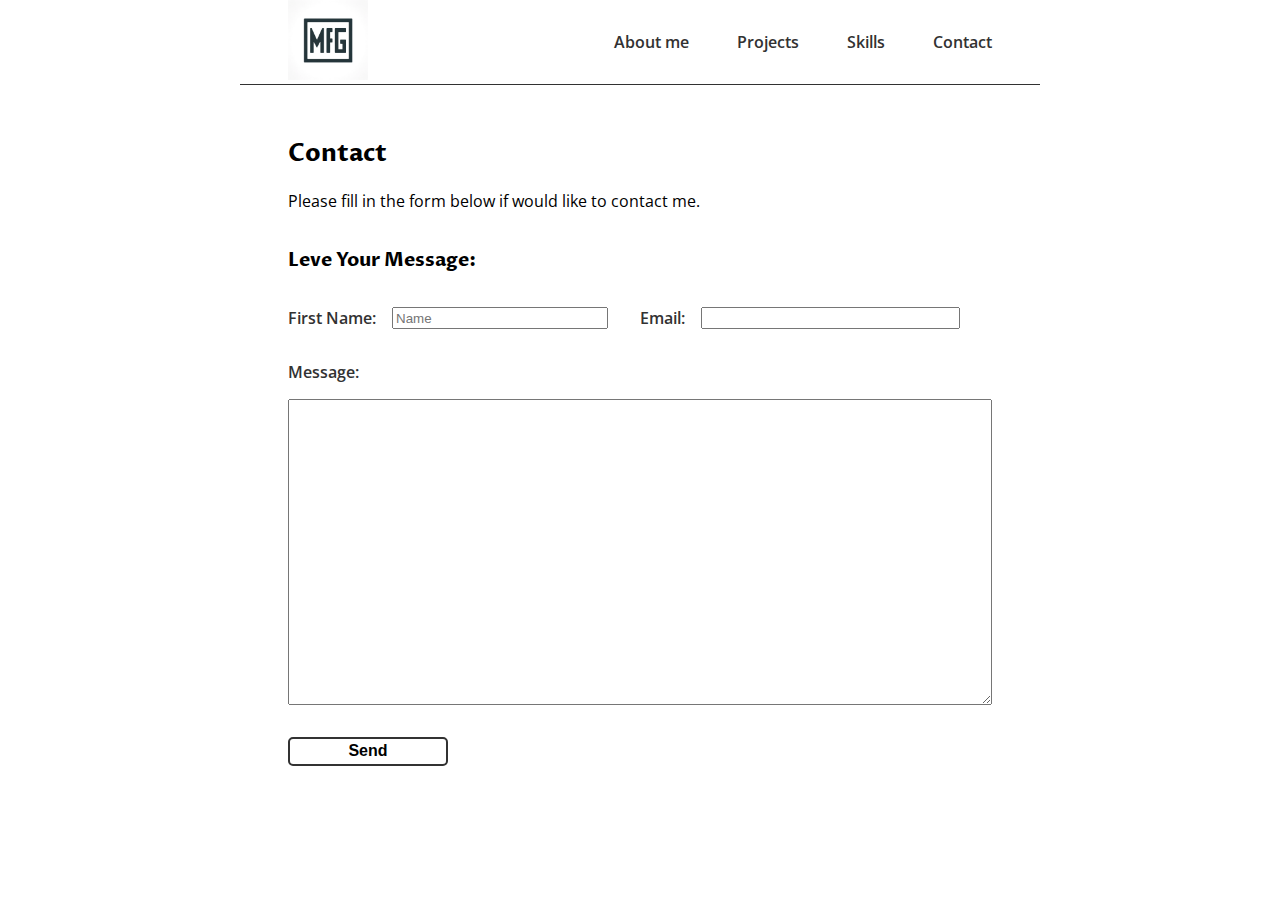
<file: other-pages/contact.html>
<!doctype html>

<head>
    <meta charset="UTF-8">
    <meta name="viewport" content="width=device-width, initial-scale=1.0">
    <title>My Portfolio</title>
    <link href="../resources/css/index.css" rel="stylesheet">
    <link rel="preconnect" href="https://fonts.googleapis.com">
    <link rel="preconnect" href="https://fonts.gstatic.com" crossorigin>
    <link href="https://fonts.googleapis.com/css2?family=Open+Sans:ital,wght@0,300..800;1,300..800&family=Proza+Libre:ital,wght@0,400;0,500;0,600;0,700;0,800;1,400;1,500;1,600;1,700;1,800&display=swap" rel="stylesheet">
    <script src="../resources/javascript/main.js"></script>
</head>

<body>

    <!-- Section that contains the main menu   -->
    <header>

        <!-- Container for the header -->
        <div class="header-container">

            <!-- Section that contains the main menu's logo -->
            <div class="logo-image">
                <a href="../index.html"><img src="../resources/logo_mfg.webp" alt="my website logo"></a>
            </div>

            <!-- Section that contains the navigation elements of the menu -->
            <nav class="header-navigation">
                
                <!-- Desktop -->
                <ul class="desktop">
                    <li><a href="../index.html#about-me">About me</a></li>
                    <li><a href="../index.html#projects">Projects</a></li>
                    <li><a href="../index.html#skills">Skills</a></li>
                    <li><a href="./contact.html">Contact</a></li>
                </ul>
                
                <!-- Mobile -->
                <div class="mobile dropdownMenu">
                    <button id="dropdownBtn">Menu</button>
                </div>
                <ul class="dropdownBtnContent hidden" id="dropdownBtnMenu">
                    <li><a href="../index.html#about-me">About me</a></li>
                    <li><a href="../index.html#projects">Projects</a></li>
                    <li><a href="../index.html#skills">Skills</a></li>
                    <li><a href="./contact.html">Contact</a></li>
                </ul>
            </nav>

            <!-- Section that contains the search bar -->
            <!-- <div>
                <input type="search" placeholder="Search...">
            <div> -->
        
        </div>

    </header>

    <main>
        <!-- Contact section -->
        <div id="contact">
            <div class="text-container">
                <h2>Contact</h2>
                <p>Please fill in the form below if would like to contact me.</p>
            </div>

            <!-- Contact form -->
            <form action="./contact.html" method="get">
                <h3>Leve Your Message:</h3>
                
                <div class="diplay-row">
                    <div class="small-form-container">
                        <label for="name">First Name:</label>
                        <input type="text" name="first-name" id="name" placeholder="Name" required>
                    </div>

                    <div class="small-form-container">
                        <label for="email">Email:</label>
                        <input type="email" name="email-address" id="email" required>
                    </div>
                </div>

                <label for="message">Message:</label>
                <textarea type="email" name="message" id="message" rows="20" required></textarea>

                <input type="submit" value="Send" class="button">

            </form>
        </div>

    </main>

</body>
</file>
<file: resources/css/index.css>
html {
    font-size: 16px;
}

body {
    margin: 0 15rem;
    /* border: 1px solid #323232;     */
}

p {
    font-family: 'Open Sans', sans-serif;
}

h1, h2, h3, h4, h5, h6 {
    font-family: 'Proza Libre', sans-serif;
}

/* a {
    font-family: 'Open Sans', sans-serif;
} */

header {
    border-bottom: 1px solid #323232;
}

.header-container {
    display: flex;
    justify-content: space-between;
    align-items: center;
    margin: 0 3rem;
}

.logo-image img{
    width: auto;
    height: 5rem;
}

.header-navigation .desktop {
    display: flex;
    justify-content: space-between;
}

.header-navigation .desktop li {
    list-style: none;
    margin-left: 3rem;
}

.header-navigation .desktop li a {
    font-family: 'Open Sans', sans-serif;
    font-weight: 600;
    color: #323232;
    text-decoration: none;
}

.header-navigation .mobile {
    display: none;
}

main {
    margin: 0 3rem;
}

#about-me {
    display: flex;
    justify-content: space-between;
    margin: 2rem 0 0 0;
}

#about-me .text-container {
    margin: 0 3rem 0 0;
}

#about-me .text-container h1 {
    margin-top: 1.5rem;
}

#about-me .image-container {
    display: flex;
    justify-content: center;
    align-items: center;
}

#about-me .image-container img {
    width: 15rem;
    border-radius: 5px;
}

.hidden {
    display: none;
}

.visible {
    display: block;
}

.text-container ul {
    list-style-type: square;
}

.text-container ul li a {
    font-family: 'Open Sans', sans-serif;
    font-weight: 600;
    color: #323232;
    text-decoration: none;
}

.skills-img img {
    height: 3rem;
    width: auto;
}

#skills ul {
    display: flex;
    list-style: none;
    justify-content: space-between;
}

#contact {
    display: flex;
    justify-content: space-between;
    margin: 2rem 0 0 0;
    flex-direction: column;
}

#contact .text-container {
    margin: 0 3rem 0 0;
}

#contact .text-container h1 {
    margin-top: 1.5rem;
}

#contact form {
    display: flex;
    flex-direction: column;
}

#contact form .diplay-row{
    display: flex;
    flex-direction: row;
    justify-content: left;
}

#contact form label {
    font-family: 'Open Sans', sans-serif;
    font-weight: 600;
    color: #323232;
    text-decoration: none;
    padding: 1rem 1rem 1rem 0;
}

#contact .small-form-container {
    width: 50%;
    display: flex;
    padding-right: 2rem;
    align-items: center;
    justify-content: left;
}

#contact .small-form-container input {
    flex-grow: 1;
    width: 0;
    min-width: 0;
    display: inline-block;
    height: 1rem;
}

#contact form .button{
    margin: 2rem 0;
    width: 10rem;
    font-weight: 600;
    padding: 0.2rem 0rem;
    font-size: 1rem;
    border: 2px solid #323232;
    border-radius: 5px;
    background-color: white;
}


@media only screen and (max-width: 1200px) {
    #about-me {
        flex-direction: column;
        /* justify-content: space-between;
        margin: 2rem 0 0 0; */
    }
    body {
        margin: 0 5rem;;
        /* border: 1px solid #323232;     */
    }
}

@media only screen and (max-width: 850px) {
    body {
        margin: 0;
        /* border: 1px solid #323232;     */
    }
}

@media only screen and (max-width: 700px) {
    .header-navigation .desktop li {
        list-style: none;
        margin-left: 1.5rem;
    }
}

@media only screen and (max-width: 600px) {
    .header-navigation .desktop {
        display: none;
    }

    .header-navigation .mobile {
        display: flex;
    }
    
    #dropdownBtn {
        font-family: 'Open Sans', sans-serif;
        font-size: 1.5rem;
        font-weight: 700;
        color: #323232;
        text-decoration: none;
        border: 4px solid #323232;
        border-radius: 2px;
        /* position: relative; */
        padding: 0 1rem;
        /* list-style: none; */
    }

    /* .header-navigation .mobile li {
        list-style: none;
    } */

    .header-container {
        position: relative;
    }

    .dropdownBtnContent {
        position: absolute;
        background-color: white;
        width: 100%;
        left: 0;
        top: 100%;
        padding-left: 0rem;
        /* border-bottom: 1px solid #323232; */
    }

    .dropdownBtnContent {
        padding-left: 0rem;
    }

    .dropdownBtnContent li {
        margin: 0;
        border-bottom: 1px solid #323232;
        padding: 1rem 0;
        list-style: none;
    }

    .dropdownBtnContent li a {
        font-family: 'Open Sans', sans-serif;
        font-weight: 600;
        color: #323232;
        text-decoration: none;
        /* font-size: 1rem; */
    }

}
</file>
